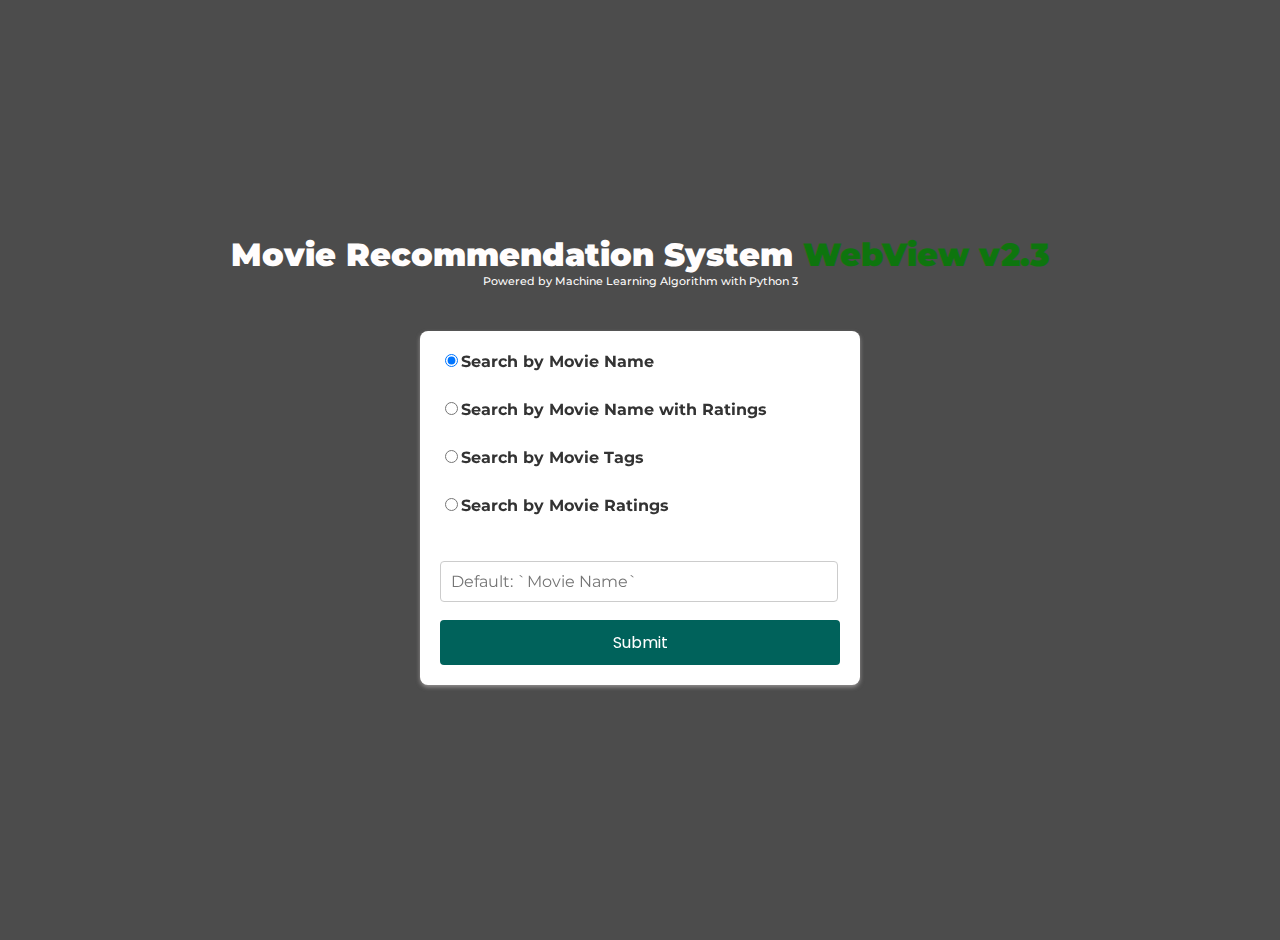
<file: templates/index.html>
<!-- <!DOCTYPE html>
<html lang="en">
<head>
    <meta charset="UTF-8">
    <meta name="viewport" content="width=device-width, initial-scale=1.0">
    <title>Home Page</title>
    <link rel="stylesheet" href="/static/styles.css" />
</head>
<body>
    <div class="container">
        <h1><b>Movie Recommendation System <span class="webview">WebView</span></b></h1>
        <h6>Powered by Machine Learning Algorithm with Python 3</h6></br>
        <form action="/recommend" method="post">
            <label for="title">Enter a Movie Title:</label></br>
            <input type="text" name="title" placeholder="Enter Movie Name"></br></br>
            <input type="submit" value="Submit" class="submit-button">
        </form>
    </div>
</body>
</html> -->
<!-- <!DOCTYPE html>
<html lang="en" oncontextmenu="return false">
<head>
    <meta charset="UTF-8">
    <meta name="viewport" content="width=device-width, initial-scale=1.0">
    <title>Home Page</title>
    <link rel="stylesheet" href="/static/styles.css" />
    <script>
        function changeInputField() {
            var selectedOption = document.querySelector('input[name="searchType"]:checked').value;
            var inputField = document.getElementById("searchInput");
            inputField.placeholder = "Enter " + selectedOption;
        }
    </script>
</head>
<body>
    <main>
        <div class="container">
            <h1><b>Movie Recommendation System <span class="webview">WebView</span></b></h1>
            <h6>Powered by Machine Learning Algorithm with Python 3</h6><br>
            <form action="/recommend" method="post">
                <label><input type="radio" name="searchType" value="Movie Name" checked="checked" onclick="changeInputField()">Search by Movie Name</label><br>
                <label><input type="radio" name="searchType" value="Movie_Ratings" onclick="changeInputField()">Search by Movie Name with Ratings</label><br>
                <label><input type="radio" name="searchType" value="Movie Tags" onclick="changeInputField()">Search by Movie Tags</label><br>
                <label><input type="radio" name="searchType" value="Ratings to Movie" onclick="changeInputField()">Search by Movie Ratings</label><br><br>
                <input type="text" id="searchInput" name="title" placeholder="Default : `Movie Name`"><br><br>
                <input type="submit" value="Submit" class="submit-button">
            </form>
        </div>
    </main> 
</body>
</html> -->

<!DOCTYPE html>
<html lang="en" oncontextmenu="return false">
<head>
    <meta charset="UTF-8">
    <meta name="viewport" content="width=device-width, initial-scale=1.0">
    <title>Home Page</title>
    <link rel="stylesheet" href="/static/styles.css" />
    
    <script>
        function showLoader() {
            var loaderContainer = document.getElementById("loader-container");
            loaderContainer.style.display = "flex";
        }
    </script>
</head>
<body>
    <main>
        <div class="container">
            <h1><b>Movie Recommendation System <span class="webview">WebView v2.3</span></b></h1>
            <h6>Powered by Machine Learning Algorithm with Python 3</h6><br>
            <form action="/recommend" method="post" onsubmit="showLoader()">
                <label><input type="radio" name="searchType" value="Movie Name" checked="checked" onclick="changeInputField()">Search by Movie Name</label><br>
                <label><input type="radio" name="searchType" value="Movie_Ratings" onclick="changeInputField()">Search by Movie Name with Ratings</label><br>
                <label><input type="radio" name="searchType" value="Movie Tags" onclick="changeInputField()">Search by Movie Tags</label><br>
                <label><input type="radio" name="searchType" value="Ratings to Movie" onclick="changeInputField()">Search by Movie Ratings</label><br><br>
                <input type="text" id="searchInput" name="title" placeholder="Default: `Movie Name`"><br><br>
                <input type="submit" value="Submit" class="submit-button">
            </form>
            <div id="loader-container" class="loader-container">
                <div class="loader"></div>
            </div>
        </div>
    </main> 
</body>
</html>
</file>
<file: static/styles.css>
@import url('https://fonts.googleapis.com/css?family=Montserrat:400,700&display=swap');
@import url('https://fonts.googleapis.com/css?family=Poppins:400,700&display=swap');

body {
    background-image: url('https://repository-images.githubusercontent.com/275336521/20d38e00-6634-11eb-9d1f-6a5232d0f84f');
    background-size: cover;
    background-position: center;
    margin: 0;
    padding: 0;
    animation: fadeIn 1s ease-in-out;
    
}
main {
    background-color: rgba(0, 0, 0, 0.7);

}
.container {
    display: flex;
    flex-direction: column;
    justify-content: center;
    align-items: center;
    height: 100vh;
    margin: 0;
    padding: 20px;
    border-top-width: -1pc;
}

h1 {
    text-align: center;
    color: #fffdfd;
    font-family: 'Montserrat';
    font-weight: 700;
    font-size: 32px;
    margin-bottom: -24px;
    margin-top: -20px;
    animation: slideIn 1s ease-in-out;
}

.webview {
  color: rgb(14, 117, 14);
  
}

h6 {
  text-align: center;
  color: #fffdfd;
  font-family: 'Montserrat';
  font-weight: 500;
  animation: slideIn 1s ease-in-out;
}

form {
    max-width: 400px;
    width: 500%;
    background-color: #fff;
    padding: 20px;
    border-radius: 8px;
    box-shadow: 0 2px 4px rgba(226, 220, 220, 0.5);
    animation: slideIn 1s ease-in-out;
    -webkit-backdrop-filter: blur(10px);
    backdrop-filter: blur(10px);
}

label {
    font-family: Montserrat;
    display: block;
    margin-bottom: 10px;
    font-weight: bold;
    color: #333;
}

input[type="text"] {
    width: 94%;
    padding: 10px;
    font-family: 'Montserrat';
    font-size: 16px;
    font-weight: 400;
    border-radius: 4px;
    border: 1px solid #ccc;
    transition: border-color 0.6s ease;
}

input[type="text"]:focus {
    outline: none;
    border-color: #00625b;
    box-shadow: 0 0 3px rgba(0, 0, 0, 0.2);
}

.submit-button {
    display: block;
    width: 100%;
    padding: 10px;
    font-size: 16px;
    font-family: 'Poppins', sans-serif;
    color: #fff;
    background-color: #00625b;
    border: none;
    border-radius: 4px;
    cursor: pointer;
    transition: background-color 0.3s ease;
}

.submit-button:hover {
    background-color: #555;
}

.submit-button:active {
    background-color: #222;
}

@keyframes slideIn {
    from {
        opacity: 0;
        transform: translate(-0%, -30%);
    }
    to {
        opacity: 1;
        transform: translate(0, 0);
    }
}

@keyframes fadeIn {
    from {
        opacity: 0;
    }
    to {
        opacity: 1;
    }
}


/* ================================ */
.loader-container {
    display: none;
    position: fixed;
    top: 0;
    left: 0;
    width: 100%;
    height: 100%;
    background-color: rgba(0, 0, 0, 0.5);
    z-index: 9999;
    justify-content: center;
    align-items: center;
}

.loader {
    border: 8px solid #f3f3f3;
    border-top: 8px solid rgb(16, 85, 16);
    border-radius: 50%;
    width: 50px;
    height: 50px;
    animation: spin 2s linear infinite;
}

@keyframes spin {
    0% { transform: rotate(0deg); }
    100% { transform: rotate(360deg); }
}
</file>
